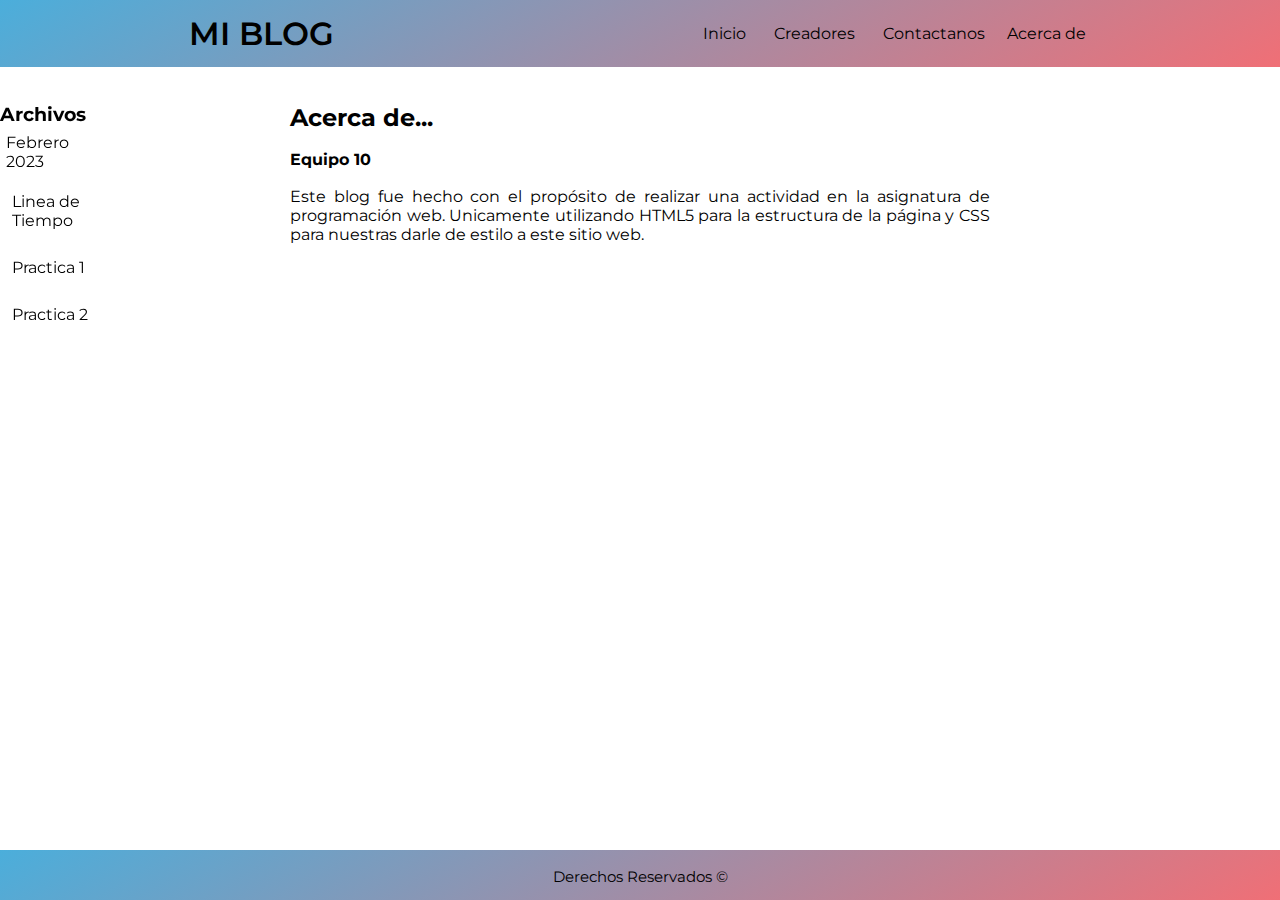
<file: acercade.html>
<!DOCTYPE html>
<html lang="es">
<head>
    <meta charset="UTF-8">
    <meta http-equiv="X-UA-Compatible" content="IE=edge">
    <meta name="viewport" content="width=device-width, initial-scale=1.0">
    <title>Acerca de</title>
</head>
<body>
    <header>
        <h1>MI BLOG</h1>
        <nav>
            <ul>
                <li><a href="index.html">Inicio</a></li>
                <li><a href="carrera.html">Creadores</a></li>
                <li><a href="mailto:majo.carrerat03@gmail.com">Contactanos</a></li>
                <li>Acerca de</li>
                <link rel="stylesheet" href="css/estiloindex.css">
    <link href="<link rel="preconnect" href="https://fonts.googleapis.com">
    <link rel="preconnect" href="https://fonts.gstatic.com" crossorigin>
    <link href="https://fonts.googleapis.com/css2?family=Montserrat:wght@500&display=swap" rel="stylesheet">
            </ul>
        </nav>
    </header>

    <br>
    <br>
    <div class="contenedor">
        <ul>
            <h3>Archivos</h3>
            <li>Febrero 2023</li>
            <ul>
                <li><a href="línea de tiempo_Equipo10.pdf.pdf" download> Linea de Tiempo</a></li>
                <li><a href="doc/REPORTE DE PRÁCTICA1_EQUIPO10.pdf" download>Practica 1</a></li>
                <li><a href="doc/REPORTE DE PRÁCTICA2_EQUIPO10.pdf" download>Practica 2</a></li>
            </ul>
        </ul>
    </div>

    <div class="menucito">
        <section class="p1">
            <h2>Acerca de...</h2>
            <br>
            <h4>Equipo 10</h4>
            <br>
            <p>Este blog fue hecho con el propósito de realizar una actividad en la asignatura de programación web. Unicamente utilizando HTML5 para la estructura de la página y CSS para nuestras darle de estilo a este sitio web.</p>
        </section>
    </div>

    <footer>
        <br>
        <p>Derechos Reservados &copy</p>
    </footer>
</body>
</html>
</file>
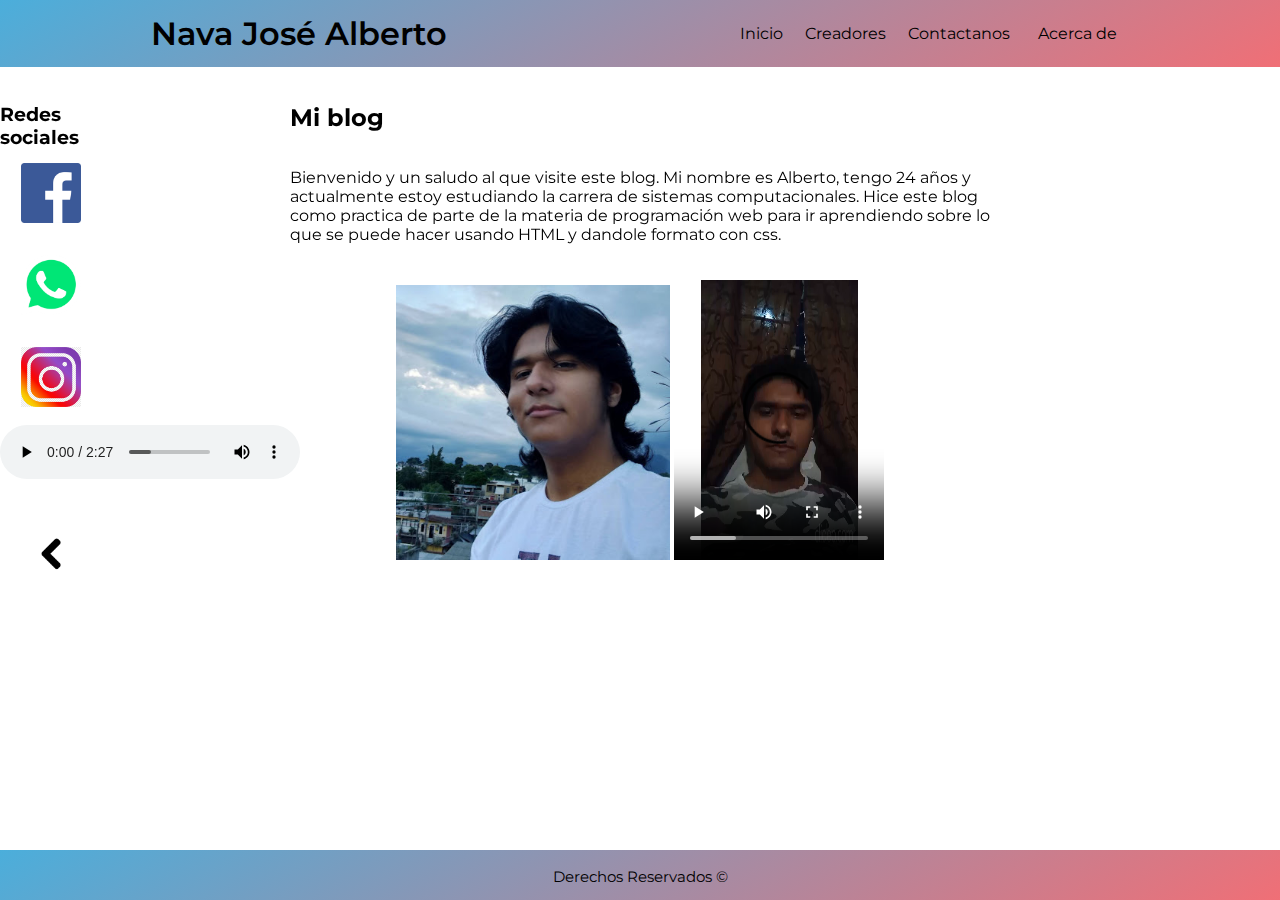
<file: nava.html>
<!DOCTYPE html>
<html lang="es">
<head>
    <meta charset="UTF-8">
    <meta http-equiv="X-UA-Compatible" content="IE=edge">
    <meta name="viewport" content="width=device-width, initial-scale=1.0">
    <title>Creadora José Alberto</title>
    <link rel="stylesheet" href="css/estiloc.css">
    <link href="<link rel="preconnect" href="https://fonts.googleapis.com">
    <link rel="preconnect" href="https://fonts.gstatic.com" crossorigin>
    <link href="https://fonts.googleapis.com/css2?family=Montserrat:wght@500&display=swap" rel="stylesheet">
</head>
<body>
    <header>
        <h1>Nava José Alberto</h1>
        <nav>
            <ul>
                <li><a href="index.html">Inicio</a></li>
                <li>Creadores</li>
                <li><a href="mailto:majo.carrerat03@gmail.com">Contactanos</a></li>
                <li><a href="acercade.html">Acerca de</a></li>
            </ul>
        </nav>
    </header>

    <br>
    <br>
    <div class="contenedor">
        <ul>
            <h3>Redes sociales</h3>
            <center><li><a href="https://www.facebook.com/alberto.navazamudio?mibextid=ZbWKwL"><img src="img/fb.png" height="60px"></a></li></center>
            <center><li><a href="https://wa.me/qr/DVSQTLO6HVVMH1"><img src="img/wa.png" height="60px"></a></li></center>
            <center><li><a href="https://www.instagram.com/beko_nz/"><img src="img/ig.png" height="60px"></a></li></center>
            <center><audio autoplay controls loop>
                <source src="music/Ultimo-Bambino.mp3" type="audio/mp3">
            </audio></center>
            <br>
            <br>
            <center><li><a href="delacruz.html" class="btn-1"><img src="img/ant.png" height="40px"></a></li></center>
        </ul>
    </div>

    <div class="menucito">
        <section class="p1">
            <h2>Mi blog</h2>
            <br>
            <br>
            <p>Bienvenido y un saludo al que visite este blog. Mi nombre es Alberto, tengo 24 años y actualmente
                estoy estudiando la carrera de sistemas computacionales. Hice este blog como practica de parte
                de la materia de programación web para ir aprendiendo sobre lo que se puede hacer usando HTML
                y dandole formato con css.
            </p>
            <br>
            <br>
            <center>
                <img src="img/Nava-foto.jpg" height="275px" controls></img>
                <video src="vid/Nava-video.mp4" controls></video>
            </center>    
        </section>
    </div>

    <footer>
        <br>
        <p>Derechos Reservados &copy</p>
    </footer>    
</body>
</html>
</file>
<file: css/estiloindex.css>
*{
    padding: 0;
    margin: 0;
    box-sizing: border-box;
    color: black;
}

header{
    display: flex;
    justify-content: space-around;
    align-items: center;
    padding: 10px;
    background: linear-gradient(150deg, #4baedb, #f06f76);
}

li, a{
    display: inline-block;
    padding: 7px 6px;
    transition: all 0.3s ease 0s;
    text-decoration: none;
}

p, nav, button, h1, h3, h4{
    font-family: 'Montserrat', sans-serif;
    color: black;
}

h1{
    font-weight: 600;
}

li:hover{
    background: linear-gradient(150deg, #4baedb, #f06f76);
    border-radius: 20px;
    text-decoration: none;
}

header li:hover{
    background: linear-gradient(150deg, #ff8cec, #ac8eff);
    border-radius: 20px;
    text-decoration: none;
}

footer{
    position: fixed;
    bottom: 0;
    height: 50px;
    width: 100%;
    text-align: center;
    font-size: 15px;
    box-sizing: border-box;
    background: linear-gradient(150deg, #4baedb, #f06f76);
}

.contenedor ul{
    font-family: 'Montserrat', sans-serif;
    position: fixed;
    width: 8%;
    height: 80%;
    margin-left: auto;
    margin-right: auto;
    margin-top:auto;
    border-radius: 10px;
}

.menucito{
    position: relative;
    width: 700px;
    height: 700px;
    margin-left: auto;
    margin-right: auto;

}

.menucito h2{ 
    font-family: 'Montserrat', sans-serif;
}

.menucito p{
    text-align: justify;
}

video{
    width: 100%;
}
</file>
<file: css/estiloc.css>
*{
    padding: 0;
    margin: 0;
    box-sizing: border-box;
    color: black;
}

header{
    display: flex;
    justify-content: space-around;
    align-items: center;
    padding: 10px;
    background: linear-gradient(150deg, #4baedb, #f06f76);
}

li, a{
    display: inline-block;
    padding: 7px 6px;
    transition: all 0.3s ease 0s;
    text-decoration: none;
}

p, nav, button, h1, h3, h4{
    font-family: 'Montserrat', sans-serif;
    color: black;
}

h1{
    font-weight: 600;
}

header li:hover{
    background: linear-gradient(150deg, #4baedb, #f06f76);
    border-radius: 20px;
    text-decoration: none;
}

.contenedor li:hover{
    background: linear-gradient(150deg, #4baedb, #f06f76);
    border-radius: 20px;
    text-decoration: none;
}

header li:hover{
    background: linear-gradient(150deg, #ff8cec, #ac8eff);
    border-radius: 20px;
    text-decoration: none;
}

footer{
    position: fixed;
    bottom: 0;
    height: 50px;
    width: 100%;
    text-align: center;
    font-size: 15px;
    box-sizing: border-box;
    background: linear-gradient(150deg, #4baedb, #f06f76);
}

.contenedor ul{
    font-family: 'Montserrat', sans-serif;
    position: fixed;
    width: 8%;
    height: 80%;
    margin-left: auto;
    margin-right: auto;
    margin-top:auto;
}

.menucito{
    position: relative;
    width: 700px;
    height: 100px;
    margin-left: auto;
    margin-right: auto;

}

.menucito h2{ 
    font-family: 'Montserrat', sans-serif;
}


video{
    position: static;
    top: 45%;
    left: 20%;
    height:280px; 
    width: 30%;
}
</file>
